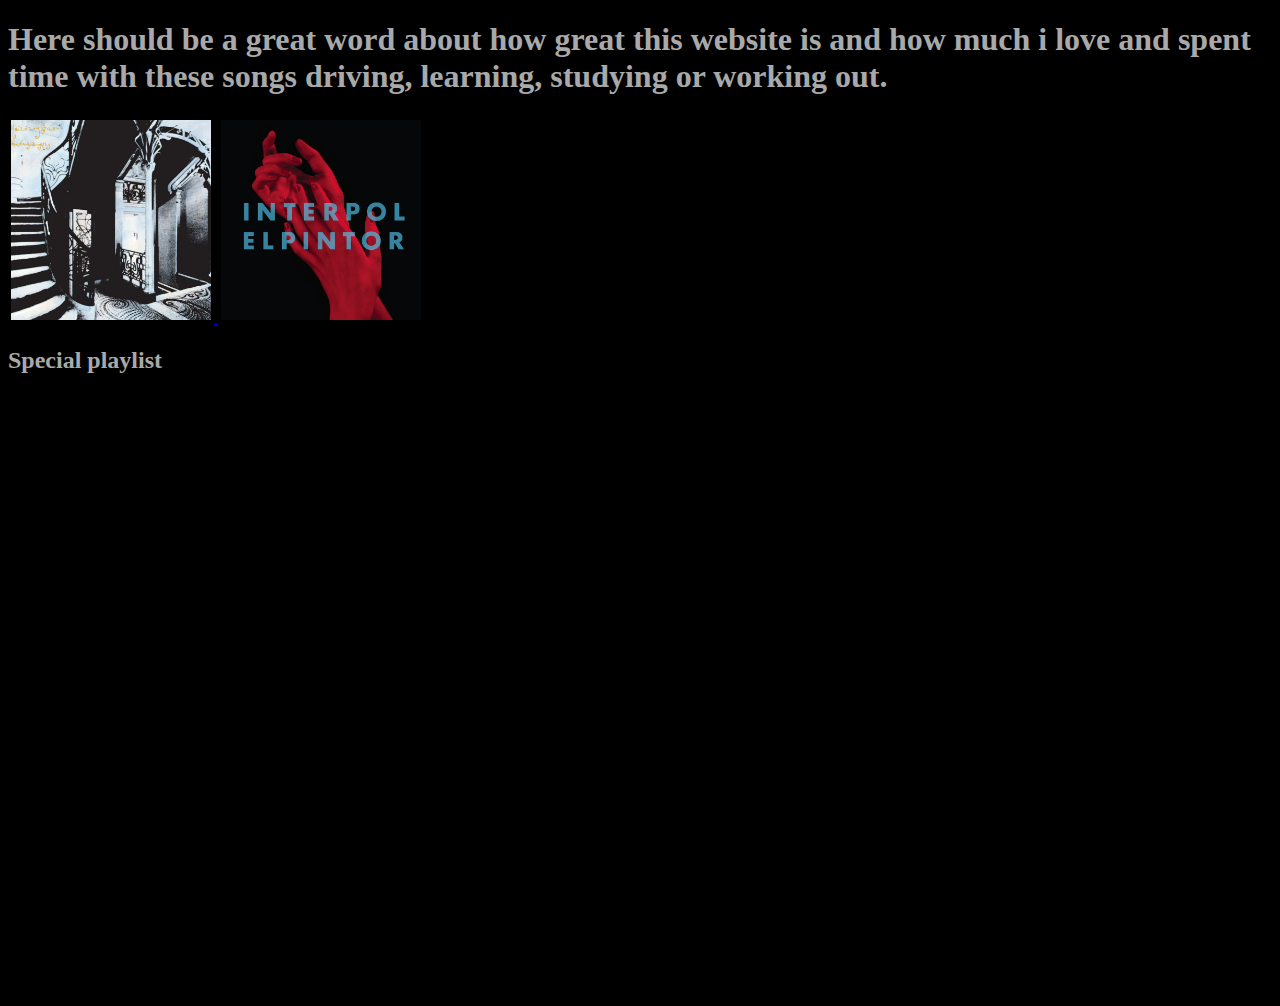
<file: index.html>
<!DOCTYPE html> 
<!-- document typ is the version of html, it needs to be declared at the first 
line for the browser to see it-->

<html lang="en">  <!-- html tag is the root element and its required toom atricvut -->

    <head>
        <title>?</title>
        <meta charset="UTF-8">
        <!-- this is basically #inclue the css file <style> ... </style> -->
        <link rel="stylesheet" href="./styles.css">
    </head>

    <body>
        <h1> Here should be a great word about how great this website is and how much i love and spent time with these 
            songs driving, learning, studying or working out.
        </h1>
    
        <div> 
            <a href="./pages/halah.html" target="_blank">
                <img src="./Images/halah.png" height="200" width="200" class="clickable-image">
            </a>

            <a href="https://open.spotify.com/track/6cnw3JOLMgBYA2PLydO8mU?si=0a3737067cd84182" target="_blank">
                <img src="./Images/All the rage back home.png" height="200" width="200" class="clickable-image" >
            </a>
            <p> </p>
        </div>
            
        <!-- here the iframe thing brought a spotify api widget to my html!, nothing here its already styled and ready
        to use! -->
        <h2>Special playlist </h2>
        <iframe src="https://open.spotify.com/embed/playlist/1xpCVKRXCn8R1SmAPuBVif?si=e9f64f20014e4514" width="1000" height="600" frameborder="0" allowtransparency="true" allow="encrypted-media"></iframe>

    </body>

</html>
</file>
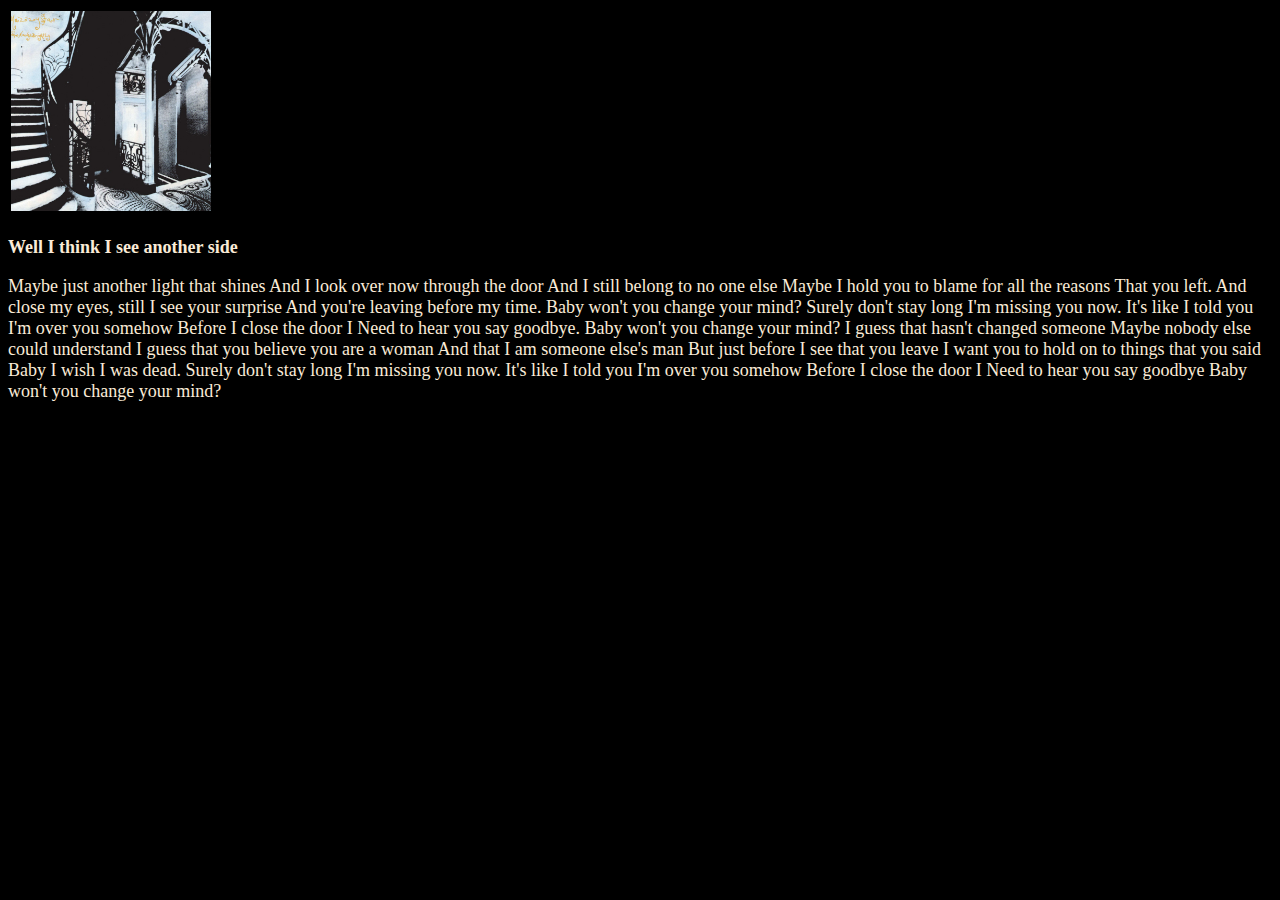
<file: pages/halah.html>
<!DOCTYPE html>
<html lang="en">
<head>
    <meta charset="UTF-8">
    <meta name="viewport" content="width=device-width, initial-scale=1.0">
    <title>Halah</title>
    <link rel="stylesheet" href="../styles.css">
</head>


<body id="halah-page">

    <a href="https://open.spotify.com/track/6JuEshIRliNXRU1LXctRjZ?si=f29ac64c7b534c57" target="_blank">
        <img src="../Images/halah.png" height="200" width="200" id="halah-img">
    </a>
    <p> </p>


    <h1> Well I think I see another side </h1>
    <p> 
        Maybe just another light that shines
        And I look over now through the door
        And I still belong to no one else
        Maybe I hold you to blame for all the reasons
        That you left.
        And close my eyes, still I see your surprise
        And you're leaving before my time.
        Baby won't you change your mind?
        Surely don't stay long I'm missing you now.
            It's like I told you I'm over you somehow
            Before I close the door I
            Need to hear you say goodbye.
            Baby won't you change your mind?
        I guess that hasn't changed someone
        Maybe nobody else could understand
        I guess that you believe you are a woman
        And that I am someone else's man
        But just before I see that you leave
        I want you to hold on to things that you said
        Baby I wish I was dead.
        Surely don't stay long I'm missing you now.
        It's like I told you I'm over you somehow
        Before I close the door I
        Need to hear you say goodbye
        Baby won't you change your mind? 
    </p>

    

        
</body>



</html>
</file>
<file: styles.css>
*{
    background-color: black;
}

h1,h2{
    font-family:fantasy;
    color: darkgray;
}

/* effect for the clickable images, to give borders
applied for the elements that are named class=".clickable-image"  */
    .clickable-image {
        border: 3px solid transparent; /* Initially transparent border */
        transition: border-color 0.3s;
    }

    .clickable-image:hover {
    border-color: red; /* Change border color to red on hover */
    }


/* this is a style applied to only a single page, 
this page has an ID given to it, and the css sheet is linked in the page header */
    #halah-page * {
        color: antiquewhite;
        font-family:fantasy;
        font-size: large;
        background: #000;
            }
    
            /* this is to apply the hover affect on the halah page */
        #halah-img { 
        border: 3px solid transparent; /* Initially transparent border */
        transition: border-color 0.3s;
        }
        #halah-img:hover {
            border-color:bisque; /* Change border color to red on hover */
            }
</file>
